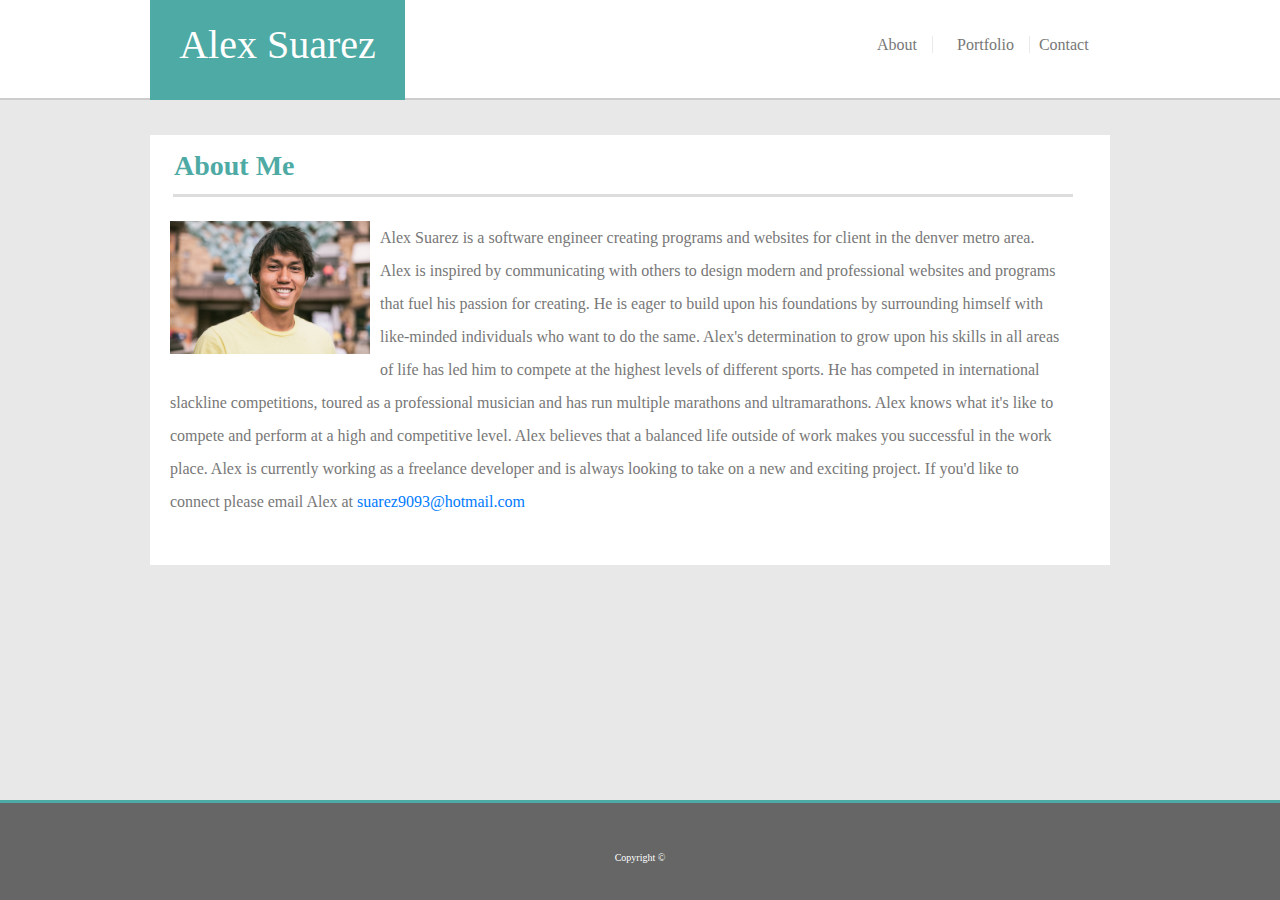
<file: index.html>
<!DOCTYPE html>

<html>


<head>
    <link rel="stylesheet" href="https://stackpath.bootstrapcdn.com/bootstrap/4.3.1/css/bootstrap.min.css" integrity="sha384-ggOyR0iXCbMQv3Xipma34MD+dH/1fQ784/j6cY/iJTQUOhcWr7x9JvoRxT2MZw1T" crossorigin="anonymous">
    <link rel="stylesheet" href="./assets/css/reset.css">
    <link rel="stylesheet" href="./assets/css/style.css">
   



</head>


<body class="backgroundColor">

    <header class="headerBar">

        <div class="myName">
            <p>Alex Suarez</p>
        </div>

        <div class="tabs">
            <a href="./index.html" target="_blank" class="aboutTab">About</a>
            <a href="./portfolio.html" target="_blank" class="portfolioTab">Portfolio</a>
            <a href="./contact.html" target="_blank" class="contactTab">Contact</a>
        </div>


        
        <!-- <nav class="navbar navbar-expand-lg navbar-light bg-light">
            <a class="navbar-brand" href="#">Navbar</a>
            <button class="navbar-toggler" type="button" data-toggle="collapse" data-target="#navbarNav" aria-controls="navbarNav" aria-expanded="false" aria-label="Toggle navigation">
              <span class="navbar-toggler-icon"></span>
            </button>
            <div class="collapse navbar-collapse" id="navbarNav">
              <ul class="navbar-nav">
                <li class="nav-item active">
                  <a class="nav-link" href="#">About <span class="sr-only">(current)</span></a>
                </li>
                <li class="nav-item">
                  <a class="nav-link" href="#">Portfolio</a>
                </li>
                <li class="nav-item">
                  <a class="nav-link" href="#">Contact</a>
                </li>
                <li class="nav-item">
                  <a class="nav-link disabled" href="#" tabindex="-1" aria-disabled="true">Disabled</a>
                </li>
              </ul>
            </div>
          </nav> -->

        

        
    </header>

        <section class="descriptionBox">

            <p class="aboutMe">About Me</p>

            <div class="greyLineBreak"></div>

            <div class="textAndImage">

            <img id="headShot" src="./assets/images/headshot.jpg" width="200px">

                <div class="descriptionText">
                <p>Alex Suarez is a software engineer creating programs and websites for client in the denver metro area.
                    
                    Alex is inspired by communicating with others to design modern and professional websites and programs that fuel his passion for creating. 
                    He is eager to build upon his foundations by surrounding himself with like-minded individuals who want to do the same.

                       Alex's determination to grow upon his skills in all areas of life has led him to compete at the highest levels of different sports.
                         He has competed in international slackline competitions, toured as a professional musician and has run multiple marathons and ultramarathons.
                         Alex knows what it's like to compete and perform at a high and competitive level.
                      
                        Alex believes that a balanced life outside of work makes you successful in the work place. Alex is currently working as a freelance developer and is always 
             
                            looking to take on a new and exciting project. If you'd like to connect please email Alex at <a href="#">suarez9093@hotmail.com</a></p>
            </div>
            </div>

        </section>

   
    <footer class="footer">
        <p>Copyright &copy;</p>
        



    </footer>




</body>




















</html>
</file>
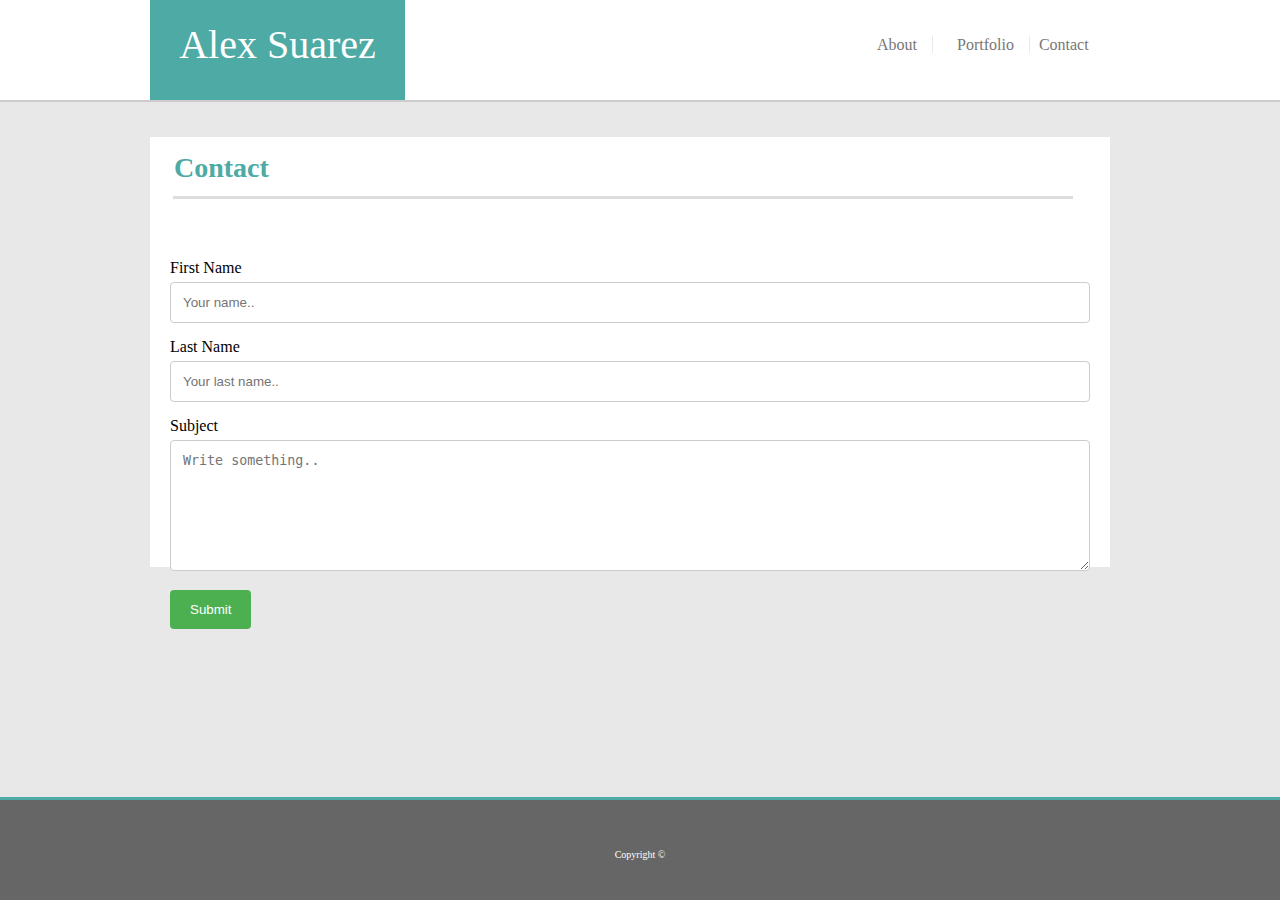
<file: contact.html>
<!DOCTYPE html>

<html lang="en-us">

<head>

    <link rel="stylesheet" type="text/css" href="./assets/css/reset.css">
    <link rel="stylesheet" type="text/css" href="./assets/css/contact.css">



</head>




<body bgcolor="#E8E8E8">

    <header class="headerBar">

        <div class="myName">
            <p>Alex Suarez</p>
        </div>

         <div class="tabs">
            <a href="./index.html" target="_blank" class="aboutTab">About</a>
            <a href="./portfolio.html" target="_blank" class="portfolioTab">Portfolio</a>
            <a href="./contact.html" target="_blank" class="contactTab">Contact</a>
        </div>

    </header>

    <section class="contactBox">
        <p class="contact">Contact</p>

        <div class="greyLineBreak"></div>

        
    

        <div class="container">
          <form action="/action_page.php">
            <label for="fname">First Name</label>
            <input type="text" id="fname" name="firstname" placeholder="Your name..">
        
            <label for="lname">Last Name</label>
            <input type="text" id="lname" name="lastname" placeholder="Your last name..">
        
           
        
            <label for="subject">Subject</label>
            <textarea id="subject" name="subject" placeholder="Write something.." style="height:131px"></textarea>
        
            <input type="submit" value="Submit">
          </form>
        </div>



        </form>

         

    </section>



    <footer class="footer">
        <p>Copyright &copy;</p>
        



    </footer>



</body>









</html>
</file>
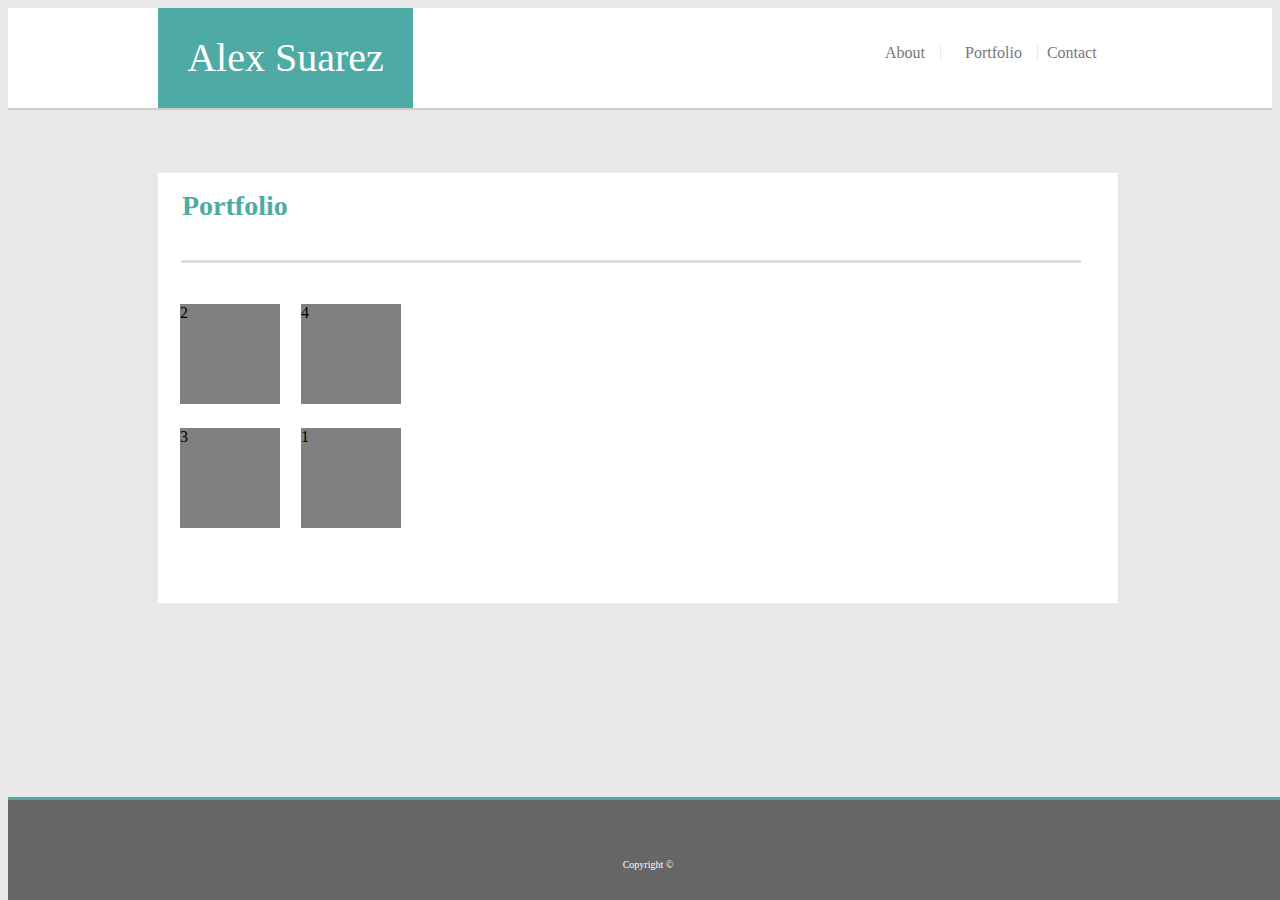
<file: portfolio.html>
<!DOCTYPE html>

<html lang="en-us">


<head>

    <link rel="stylesheet" href="./assets/css/portfolio.css">




</head>


<body bgcolor="#E8E8E8">


<header class="headerBar">

        <div class="myName">
            <p>Alex Suarez</p>
        </div>

        <div class="tabs">
            <a href="./index.html" target="_blank" class="aboutTab">About</a>
            <a href="./portfolio.html" target="_blank" class="portfolioTab">Portfolio</a>
            <a href="./contact.html" target="_blank" class="contactTab">Contact</a>
        </div>

    </header>


    <section class="descriptionBox">

            <p class="portfolio">Portfolio</p>

            <div class="greyLineBreak"></div>


            <div class="box1">1</div>
            <div class="box2">2</div>
            <div class="box3">3</div>
            <div class="box4">4</div>



    </section>



    <footer class="footer">
            <p>Copyright &copy;</p>
            

</body>


    </html>
</file>
<file: assets/css/style.css>
.backgroundColor {
    background: #E8E8E8;
}

/* Header */
.headerBar {
    width: 100%;
    height: 100px;
    background: #ffffff;
    margin: auto;
    position: relative;
    border-bottom: #cccccc solid 2px;

}

.myName {
    background: #4EAAA4;
    height: 100px;
    width: 255px;
    position: absolute;
    text-align: center;
    font-family: 'Georgia', Times, Times New Roman, serif;
    color: white;
    left: 150px;
    font-size: 40px;
    line-height: 90px;
    

    
}

.tabs {
    position: absolute; 
    line-height: 90px;
    left: 877px;
    text-decoration: none;
    
}
   

/* Body */

.descriptionBox {
    background: #ffffff;
    width: 960px;
    position: relative;
    top: 35px;
    left: 150px;
    height: 430px;
    

}

.textAndImage {
    position: relative;
    left: 10px;
    bottom: 27px;
}

.greyLineBreak {
    background: #dddddd;
    height: 3px;
    width: 900px;
    position: relative;
    bottom: 41px;
    left: 23px;

    
}

.descriptionText {
    font-family: 'Georgia', Times, Times New Roman, serif;
    color: #777777;
    padding: 10px 54px 10px 10px;
    line-height: 33px;


    
}

#headShot {
    float: left;
    bottom: 36px;
    margin: 10px;
    left: 16px;
   
    
    
    
}

.aboutMe {
    height: 100px;
    width: 200px;
    color: #4EAAA4;
    font-family: 'Georgia', Times, Times New Roman, serif;
    font-size: 28px;
    position: relative;
    left: 24px;
    top: 17px;
    font-weight: bold;
    


}

.aboutTab {
    text-decoration: none;
    margin-right: 5px;
    padding-right: 15px;
    border-right: #EAEAEA solid 1px;
    font-family: 'Georgia', Times, Times New Roman, serif;
    color: #777777;
}

.portfolioTab {
    text-decoration: none;
    margin-right: 5px;
    padding-right: 15px;
    border-right: #EAEAEA solid 1px;
    font-family: 'Georgia', Times, Times New Roman, serif;
    color: #777777;
    padding-left: 15px;
}

.contactTab  {
        text-decoration: none;
        margin-right: 5px;
        padding-right: 15px;
        font-family: 'Georgia', Times, Times New Roman, serif;
        color: #777777;
    }








/* Footer */


.footer {
    width: 100%;
    height: 100px;
    background: #666666;
    position: fixed;
    bottom: 0px;
    text-align: center;
    border-top: #4EAAA4 3px solid;
    color: white;
    font-family: 'Georgia', Times, Times New Roman, serif;
    font-size: 10px;
    line-height: 110px;
    

}
</file>
<file: assets/css/contact.css>
/* Header */
.headerBar {
    width: 100%;
    height: 100px;
    background: #ffffff;
    margin: auto;
    position: relative;
    border-bottom: #cccccc solid 2px;

}

.myName {
    background: #4EAAA4;
    height: 100px;
    width: 255px;
    position: absolute;
    text-align: center;
    font-family: 'Georgia', Times, Times New Roman, serif;
    color: white;
    left: 150px;
    font-size: 40px;
    line-height: 90px;
       
}

.tabs {
    position: absolute; 
    line-height: 90px;
    left: 877px;
    text-decoration: none;
    
}

.aboutTab {
    text-decoration: none;
    margin-right: 5px;
    padding-right: 15px;
    border-right: #EAEAEA solid 1px;
    font-family: 'Georgia', Times, Times New Roman, serif;
    color: #777777;
}

.portfolioTab {
    text-decoration: none;
    margin-right: 5px;
    padding-right: 15px;
    border-right: #EAEAEA solid 1px;
    font-family: 'Georgia', Times, Times New Roman, serif;
    color: #777777;
    padding-left: 15px;
}

.contactTab  {
        text-decoration: none;
        margin-right: 5px;
        padding-right: 15px;
        font-family: 'Georgia', Times, Times New Roman, serif;
        color: #777777;

    }

/*footer*/

    .footer {
        width: 100%;
        height: 100px;
        background: #666666;
        position: fixed;
        bottom: 0px;
        text-align: center;
        border-top: #4EAAA4 3px solid;
        color: white;
        font-family: 'Georgia', Times, Times New Roman, serif;
        font-size: 10px;
        line-height: 110px;
        
    
    }

    .contactBox {
        background: #ffffff;
        width: 960px;
        position: relative;
        top: 35px;
        left: 150px;
        height: 430px;
        
    
    }

    .contact {
        height: 100px;
        width: 200px;
        color: #4EAAA4;
        font-family: 'Georgia', Times, Times New Roman, serif;
        font-size: 28px;
        position: relative;
        left: 24px;
        top: 17px;
        font-weight: bold;
        
    
    
    }

    .greyLineBreak {
        background: #dddddd;
        height: 3px;
        width: 900px;
        position: relative;
        bottom: 41px;
        left: 23px;
    
    }

.nameInput {
    width: 800px;
}

.textarea {
    width: 100%;
    
  }

  input[type=text], select, textarea {
    width: 100%;
    padding: 12px;
    border: 1px solid #ccc;
    border-radius: 4px;
    box-sizing: border-box;
    margin-top: 6px;
    margin-bottom: 16px;
    resize: vertical;
    
  }
  
  input[type=submit] {
    background-color: #4CAF50;
    color: white;
    padding: 12px 20px;
    border: none;
    border-radius: 4px;
    cursor: pointer;
  }
  
  input[type=submit]:hover {
    background-color: #45a049;
  }
  
  .container {
    border-radius: 5px;
    
    padding: 20px;
  }
</file>
<file: assets/css/portfolio.css>
/* Header */
.headerBar {
    width: 100%;
    height: 100px;
    background: #ffffff;
    margin: auto;
    position: relative;
    border-bottom: #cccccc solid 2px;

}

.myName {
    background: #4EAAA4;
    height: 100px;
    width: 255px;
    position: absolute;
    text-align: center;
    font-family: 'Georgia', Times, Times New Roman, serif;
    color: white;
    left: 150px;
    font-size: 40px;
    line-height: 20px;
       
}

.tabs {
    position: absolute; 
    line-height: 90px;
    left: 877px;
    text-decoration: none;
    
}

.aboutTab {
    text-decoration: none;
    margin-right: 5px;
    padding-right: 15px;
    border-right: #EAEAEA solid 1px;
    font-family: 'Georgia', Times, Times New Roman, serif;
    color: #777777;
}

.portfolioTab {
    text-decoration: none;
    margin-right: 5px;
    padding-right: 15px;
    border-right: #EAEAEA solid 1px;
    font-family: 'Georgia', Times, Times New Roman, serif;
    color: #777777;
    padding-left: 15px;
}

.contactTab  {
        text-decoration: none;
        margin-right: 5px;
        padding-right: 15px;
        font-family: 'Georgia', Times, Times New Roman, serif;
        color: #777777;

    }


    /* Portfolio box */


    .descriptionBox {
        background: #ffffff;
        width: 960px;
        position: relative;
        top: 35px;
        left: 150px;
        height: 430px;
        
    }

    .portfolio {
        height: 100px;
        width: 200px;
        color: #4EAAA4;
        font-family: 'Georgia', Times, Times New Roman, serif;
        font-size: 28px;
        position: relative;
        left: 24px;
        top: 17px;
        font-weight: bold;
        
    }

    .greyLineBreak {
        background: #dddddd;
        height: 3px;
        width: 900px;
        position: relative;
        bottom: 41px;
        left: 23px;
    
        
    }

    .box1 {
        width: 100px;
        height: 100px;
        background: grey;
        position: absolute;
        left: 143px;
        top: 255px;
    }

    .box2 {
        width: 100px;
        height: 100px;
        background: grey;
        position: absolute;
        left: 22px;
    }

    .box3 {
        width: 100px;
        height: 100px;
        background: grey;
        position: absolute;
        bottom: 75px;
        left: 22px;
    }

    .box4 {
        width: 100px;
        height: 100px;
        background: grey;
        position: absolute;
        left: 143px;
    }

    /*footer*/

    .footer {
        width: 100%;
        height: 100px;
        background: #666666;
        position: fixed;
        bottom: 0px;
        text-align: center;
        border-top: #4EAAA4 3px solid;
        color: white;
        font-family: 'Georgia', Times, Times New Roman, serif;
        font-size: 10px;
        line-height: 110px;
        
    
    }
</file>
